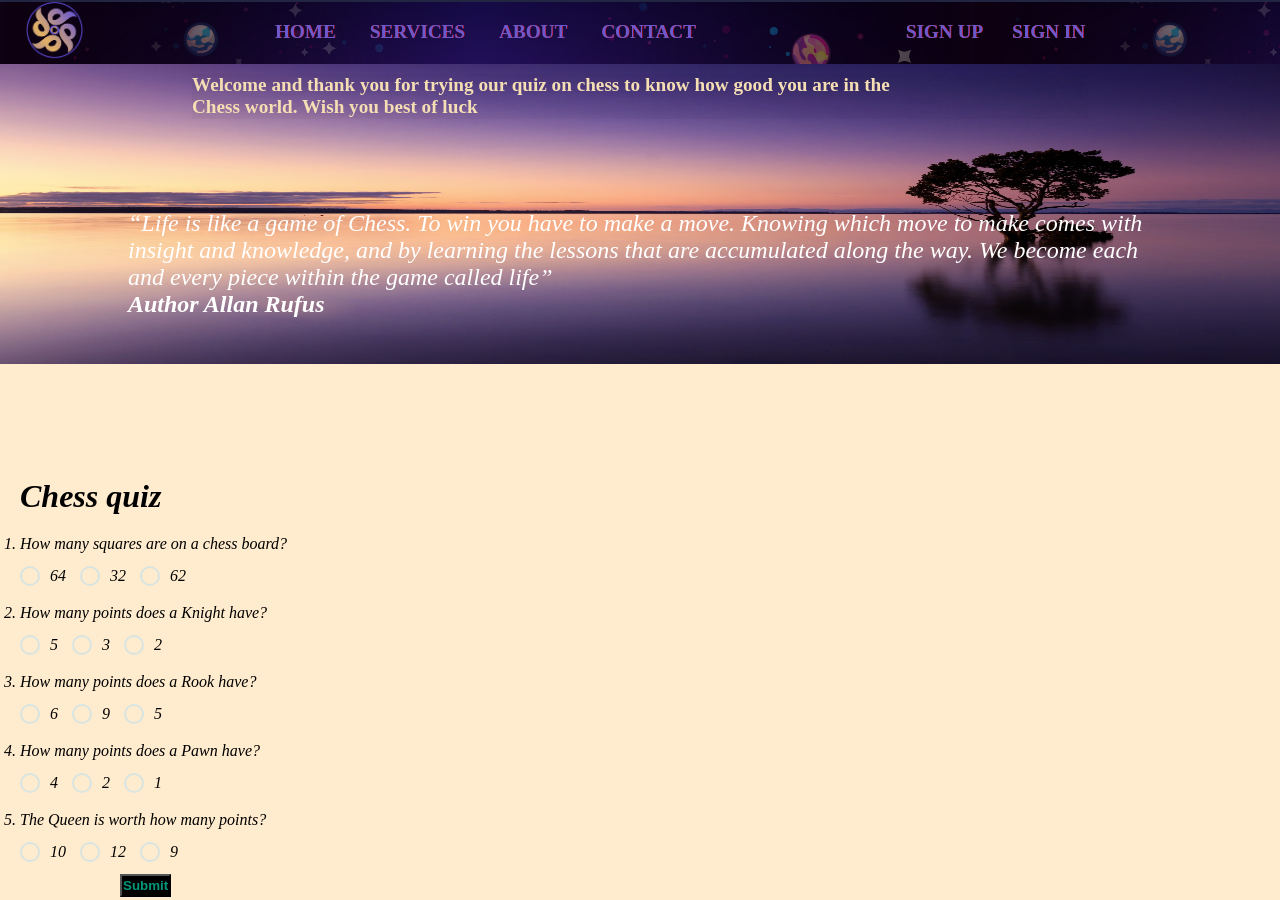
<file: index.html>
<!DOCTYPE html>
<html lang="en">
<head>
    <meta charset="UTF-8">
    <meta http-equiv="X-UA-Compatible" content="IE=edge">
    <meta name="viewport" content="width=device-width, initial-scale=1.0">
    <title>Personal work - Quiz</title>
    <link rel="stylesheet" href="style.css">
</head>
<body>
    <header> 
        <nav class="links" id="dropdownClick">  
            <div class="logo">
                <a href="">
                <img src="./HappydayDaniel.png" alt="logo">
                </a>
            </div>
            <div class="navlist">
                <a href="">Home</a>
                <a href="">Services</a>
                <a href="">About</a>
                <a href="">Contact</a>
            </div>
            <div class="right1">
                <a href="">Sign Up</a>
                <a href="">Sign In</a>
            </div>
            <div class="menu-btn">
                <div class="menu-btn_burger" onclick="dropdownMenu()">
                </div>
            </div>
        </nav>
    </header>

    <div class="hero-section">
            <img src="./sunset-1373171_1920.jpg" alt="">
            <div class="hero__overlay">
                <span>Welcome and thank you for trying our quiz on chess 
                    to know how good you are in the <br> Chess world. 
                    Wish you best of luck
                </span>
                <p class="allan"> <em> <q>Life is like a game of Chess.
                    To win  you have to make a move. Knowing which move to make comes with insight and knowledge,
                    and by learning the lessons that are accumulated along the way. We become each and every
                    piece within the game called life</q><br>
                    <b>Author Allan Rufus</b>
                </p>
            </div>
    </div>


     <ol class="quiz" type="1">
        <h1>Chess quiz</h1>
        <li>
            <p>
                How many squares are on a chess board?
            </p>
            <label for="q1a" class="radio">
                <input type="radio" name="myradiofield" id="q1a" class="radio__input">
                <div class="radio__radio">
                    <!-- virtual element  -->
                </div>
                <p>64</p>
            </label>
            <label for="q1b" class="radio">
                <input type="radio" name="myradiofield" id="q1b" class="radio__input">
                <div class="radio__radio">
                    <!-- virtual element  -->
                </div>
                <p>32</p>
            </label>
            <label for="q1c" class="radio">
                <input type="radio" name="myradiofield" id="q1c" class="radio__input">
                <div class="radio__radio">
                    <!-- virtual element  -->
                </div>
                <p>62</p>
            </label>
        </li>
        <li>
            <p>
                How many points does a Knight have?
            </p>
            <label for="q2a" class="radio2">
                <input type="radio" name="myradiofield2" id="q2a" class="radio__input2">
                <div class="radio__radio2">
                    <!-- virtual element  -->
                </div>
                <p>5</p>
            </label>
            <label for="q2b" class="radio2">
                <input type="radio" name="myradiofield2" id="q2b" class="radio__input2">
                <div class="radio__radio2">
                    <!-- virtual element  -->
                </div>
                <p>3</p>
            </label>
            <label for="q2c" class="radio2">
                <input type="radio" name="myradiofield2" id="q2c" class="radio__input2">
                <div class="radio__radio2">
                    <!-- virtual element  -->
                </div>
                <p>2</p>
            </label>
        </li>
        <li>
            <p>
                How many points does a Rook have?
            </p>
            <label for="q3a" class="radio3">
                <input type="radio" name="myradiofield3" id="q3a" class="radio__input3">
                <div class="radio__radio3">
                    <!-- virtual element  -->
                </div>
                <p>6</p>
            </label>
            <label for="q3b" class="radio3">
                <input type="radio" name="myradiofield3" id="q3b" class="radio__input3">
                <div class="radio__radio3">
                    <!-- virtual element  -->
                </div>
                <p>9</p>
            </label>
            <label for="q3c" class="radio3">
                <input type="radio" name="myradiofield3" id="q3c" class="radio__input3">
                <div class="radio__radio3">
                    <!-- virtual element  -->
                </div>
                <p>5</p>
            </label>
        </li>
        <li>
            <p>
                How many points does a Pawn have?
            </p>
            <label for="q4a" class="radio4">
                <input type="radio" name="myradiofield4" id="q4a" class="radio__input4">
                <div class="radio__radio4">
                    <!-- virtual element  -->
                </div>
                <p>4</p>
            </label>
            <label for="q4b" class="radio4">
                <input type="radio" name="myradiofield4" id="q4b" class="radio__input4">
                <div class="radio__radio4">
                    <!-- virtual element  -->
                </div>
                <p>2</p>
            </label>
            <label for="q4c" class="radio4">
                <input type="radio" name="myradiofield4" id="q4c" class="radio__input4">
                <div class="radio__radio4">
                    <!-- virtual element  -->
                </div>
                <p>1</p>
            </label>
        </li>
        <li>
            <p>
                The Queen is worth how many points?
            </p>
            <label for="q5a" class="radio5">
                <input type="radio" name="myradiofield5" id="q5a" class="radio__input5">
                <div class="radio__radio5">
                    <!-- virtual element  -->
                </div>
                <p>10</p>
            </label>
            <label for="q5b" class="radio5">
                <input type="radio" name="myradiofield5" id="q5b" class="radio__input5">
                <div class="radio__radio5">
                    <!-- virtual element  -->
                </div>
                <p>12</p>
            </label>
            <label for="q5c" class="radio5">
                <input type="radio" name="myradiofield5" id="q5c" class="radio__input5">
                <div class="radio__radio5">
                    <!-- virtual element  -->
                </div>
                <p>9</p>
            </label>
        </li>
        <input type="button" value="Submit" class="submit">
     </ol>

     <script src="index.js"></script>
</body>
</html>
</file>
<file: style.css>
/* ######## Default ######## */
*{
    margin: 0;
    padding: 0;
    box-sizing: border-box;
}
body {
    margin: 0%;
    padding: 0%;
    background-color: blanchedalmond;
    width: 100%;
}
header {
    display: flex;
    background-image: url(./Screenshot\ 2022-11-20\ 005317.png);
    width: 100%;
    font-family: cursive;
    font-size: 1rem;
    text-transform: uppercase;
}

/* ######## nav bar ######## */
.logo a img {
    width: 60px;
    margin-left: 25px;
}

header {
    display: flex;
    justify-content: space-around;
    position: relative;
    font-weight: bolder;
    align-items: center;
    width: 100%;
}
.links {
    display: flex;
    justify-content: space-between;
    align-items: center;
    width: 100%;
}
.links .navlist a {
   padding: 0px 20px;
}
.links .right1 a {
    padding: 0px 15px;
}

.links .navlist a,
.links .right1 a {
    text-decoration: none;
    font-weight: bolder;
    padding-left: 10px;
    font-size: 1.2rem;
    color: slateblue;
    text-shadow: 0.5px 0px rgb(223, 11, 11);
}

.navlist a:hover,
.right1 a:hover {
    background-color: rgba(0, 255, 255, 0.117);
    color: burlywood;
    text-shadow: 1px 1px brown;
    font-family: 'quantum';
}

/* ######## Hero Section  ######## */
.hero-section {
    position: relative;
    display: block;
    overflow: hidden;
    height: 400px;
}
.hero-section img {
   height: 300px;
    width: 100%;
    float: right;
}


/* Hero Overlay */
.hero__overlay {
    position: absolute;
    color: blueviolet;
    top: 0;
    bottom: 0;
    left: 0;
    right: 0;
    display: flex;
    flex-direction: column;
    align-items: center;
    justify-content: center;
    font-size: 1.5rem;
    color: #fff;
    font-weight: 700;
    pointer-events: none;
}

/* Gallery Overlay Text */
.hero__overlay span {
    display: flex;
    position: absolute;
    top: 10px;
    line-height: 1.4rem;
    color: wheat;
    font-weight: bolder;
    background-color: rgba(0, 0, 0, 0.034);
    border: none;
    width: 70%;
    align-items: baseline;
    font-size: 1.2rem;
}

.hero__overlay span:before,
.hero__overlay span:after {
    content: '';
    opacity: 1;
    position: absolute;
    height: 2px;
    width: 0;
    background: rgb(220, 56, 56);
    transition: width .3s ease-in .2s;
    top: 3;
}

.hero__overlay span:before {
    top: 0;
    left: 0;
}

.hero__overlay span:after {
    bottom: 0;
    right: 0;
}

.hero-section:hover .hero__overlay span:before,
.hero-section:hover .hero__overlay span:after {
    width: 100%;
}

.allan {
    display: flex;
    align-items: center;
    font-weight: lighter;
    font-size: 1.5rem;
    width: 80%;
}

/* ####### quiz section ######### */
.quiz {
    line-height: 2;
    padding-left: 20px;
}
.radio,
.radio2,
.radio3,
.radio4,
.radio5 {
    display: inline-flex;
    align-items: center;
    cursor: pointer;
    margin-right: 10px;
}

.radio__input,
.radio__input2,
.radio__input3,
.radio__input4,
.radio__input5 {
    display: none;
}

.radio__radio,
.radio__radio2,
.radio__radio3,
.radio__radio4,
.radio__radio5 {
    width: 1.25em;
    height: 1.25em;
    border: 2px solid #d8e4e2;
    border-radius: 50%;
    margin-right: 10px;
    box-sizing: border-box;
    padding: 2px;
}

.radio__radio::after,
.radio__radio2::after,
.radio__radio3::after,
.radio__radio4::after,
.radio__radio5::after {
    content: "";
    width: 100%;
    height: 100%;
    display: block;
    background-color: #009879;
    border-radius: 50%;
    transform: scale(0);
    transition: transform 0.15s;
}

.radio__input:checked + .radio__radio::after,
.radio__input2:checked + .radio__radio2::after,
.radio__input3:checked + .radio__radio3::after,
.radio__input4:checked + .radio__radio4::after,
.radio__input5:checked + .radio__radio5::after{
    transform: scale(1);
}

.submit {
    display: flex;
    align-items: center;
    margin: 1px 100px;
    padding: 2px 1px 2px 1px;
    color: #009879;
    background-color: black;
    font-weight: bold;
}

.submit:hover {
    color: slateblue;
    font-weight: bolder;
}

.menu {
    display: none;
}

@media (max-width: 850px)  {
    .links .navlist a,
    .links .right1 a {
        font-size: 1rem;
    }
    .allan {
        top: 77px;
        align-items: center;
        font-weight: bold;
        font-size: 1.2rem;
        line-height: 1;
        width: 80%;
    }
}
@media all and (max-width: 620px) {
    .hero-section img {
        height: 400px;
        width: 100%;
        float: right;
    }
    .allan {
        top: 80px;
    }
   
    .hero__overlay span {
        top: 4px;
        line-height: 1.1rem;
        font-size: 1.1rem;
    }
    p {
        font-size: 1rem;
        margin: auto;
        line-height: 1.5;
    }
     header .links {
        display: block;
    }
     .links .navlist a,
     .links .right1 a {
        display: block;
        padding-bottom: 5px;
       justify-content: center;
       align-items: center;
       font-size: .9rem;
       padding-left: 50%;
    }
     .logo {
        margin-left: 5px;
        float: left;
    }
    .links .navlist a,
    .links .right1 a {
        display: none;
    }
     .links.responsive {
        position: relative;
        background: rgba(253, 252, 251, 0.13);
        backdrop-filter: blur(5px);
        height: 100%;
        overflow: hidden;
    }
     .links.responsive .navlist,
     .links.responsive .right1 {
        display: block;
        float: none;
      z-index: auto;
    }
     .links.responsive .navlist a,
     .links.responsive .right1 a {
       display: flex;
       /* justify-content: left; */
       font-size: 1rem;
       padding: 10px 0;
       width: 100%;
       transition: all .5s ease-in-out;
       border-bottom:1px solid #eee;
    }
    /* ------------------------Menu Toggle Button ---------------- */
    .menu-btn_burger {
        width: 30px;
        height: 4px;
        background-color: #fff;
        border-radius: 10px;
        transition: all .5ms ease-in-out;
        cursor: pointer;
        position: absolute;
        right: 10px;
        top: 30px;
    }
    .menu-btn_burger::before,
    .menu-btn_burger::after {
        content: '';
        position: absolute;
        width: 30px;
        height: 4px;
        background-color: #fff;
        border-radius: 10px;
        transition: all .2s ease-in-out;
    }
    .menu-btn_burger::before {
        transform: translateY(-10px);
    }
    .menu-btn_burger::after {
        transform: translateY(10px);
    }
    
    /* ANIMATION */
    .menu-btn.open .menu-btn_burger {
        position: absolute;
        right: 10px;
        top: 50px;
        cursor: pointer;
        transform: translateX(-50px);
        background: transparent;
    }
    .menu-btn.open {
        position: absolute;
        top: -20px;
        right: -100px;
    }
    .menu-btn.open .menu-btn_burger::before {
        transform: rotate(45deg) translate(-35px, 35px);
    }
    .menu-btn.open .menu-btn_burger::after {
        transform: rotate(-45deg) translate(-35px, -35px);
    }
}
@media all and (max-width: 393px) {
    .allan {
        top: 20px;
        align-items: center;
        font-size: 1rem;
        line-height: 1;
        width: 80%;
    }
    .hero-section {
        height: 420px;
    }
    .hero-section img {
        height: 400px;
    }
}
</file>
